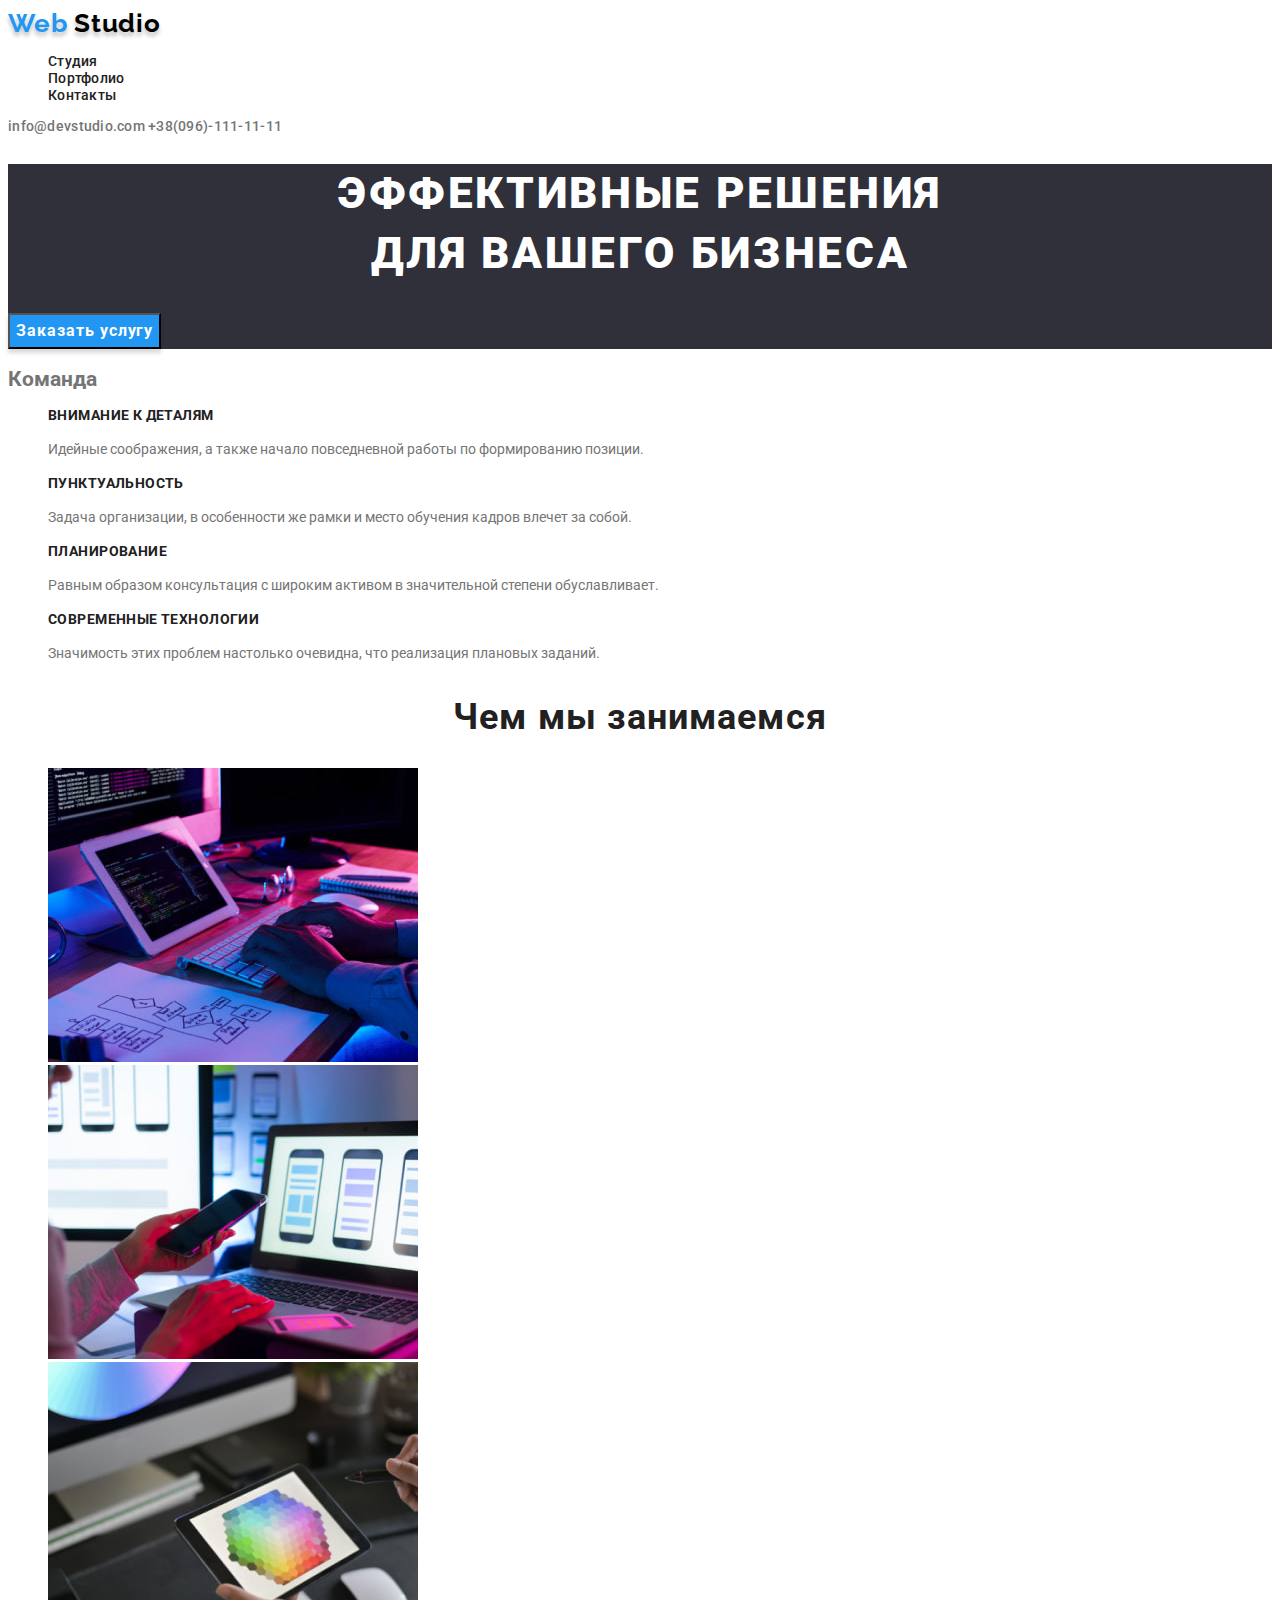
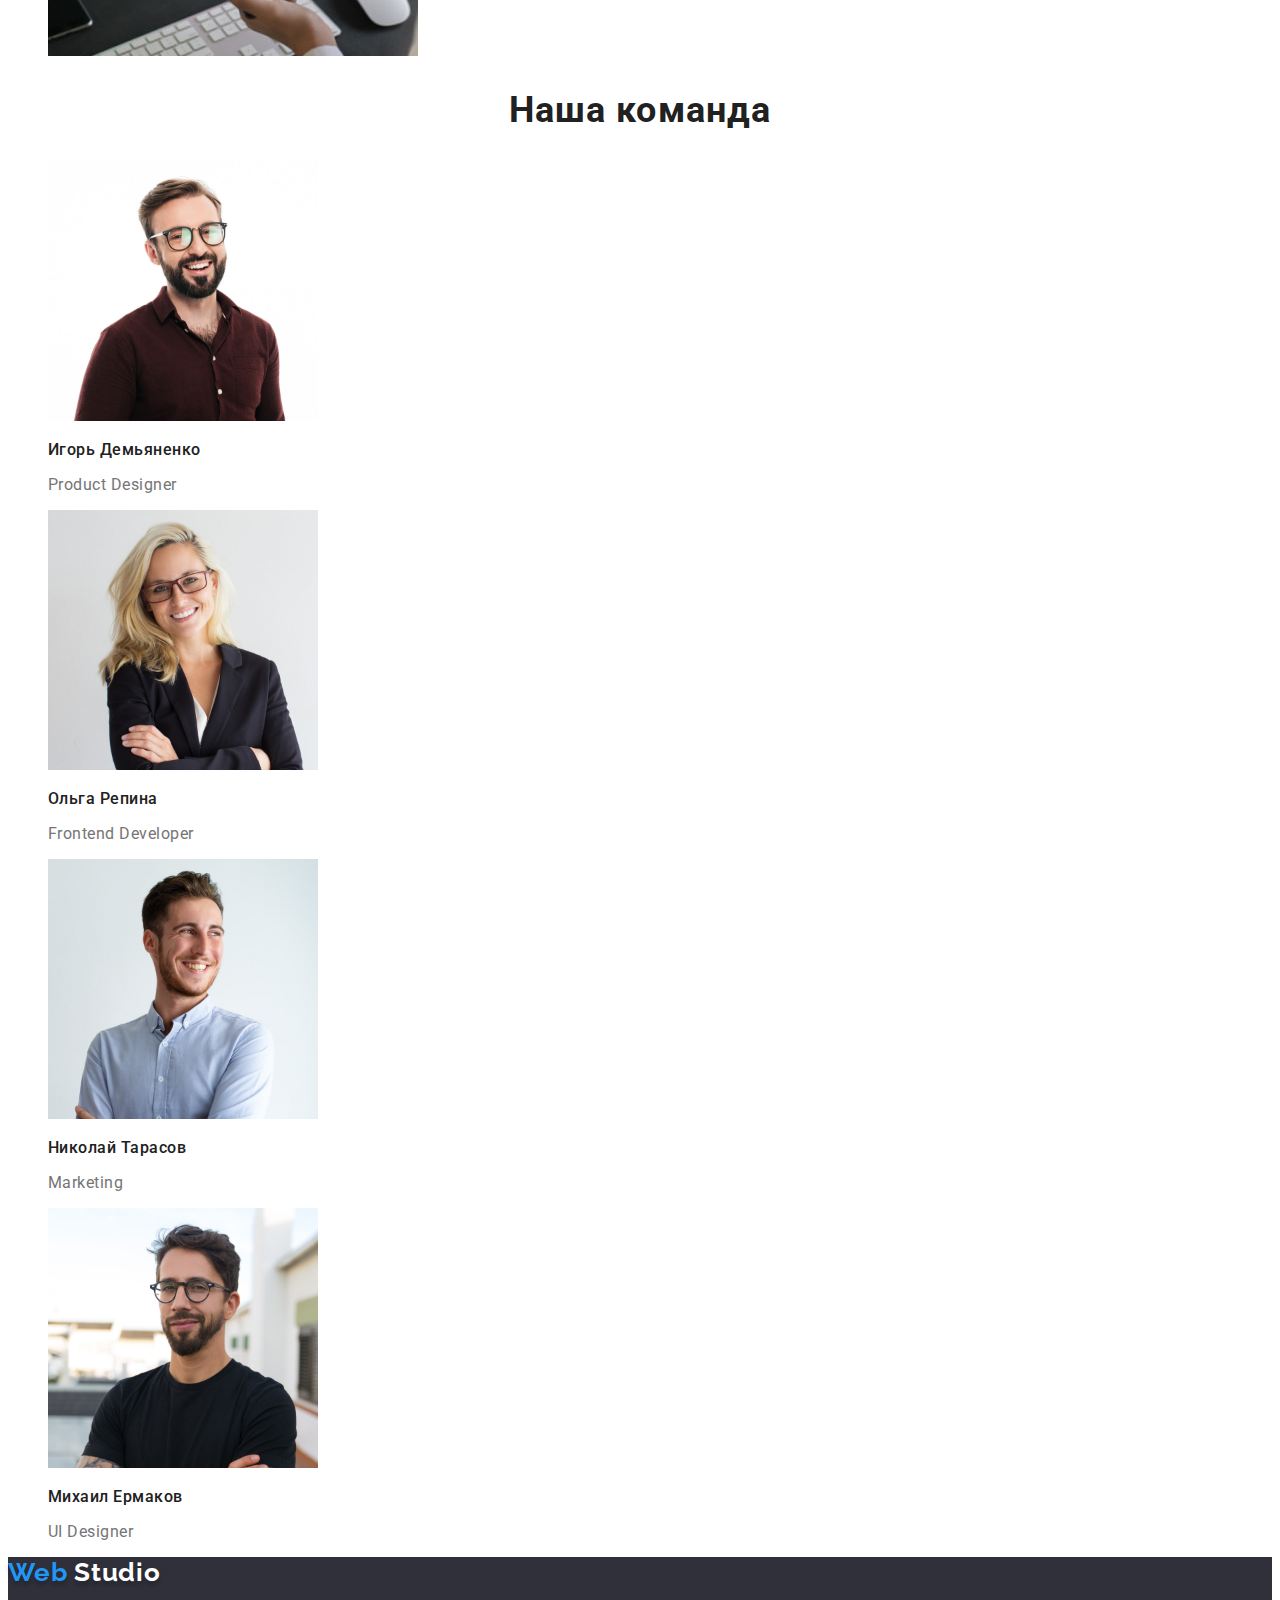
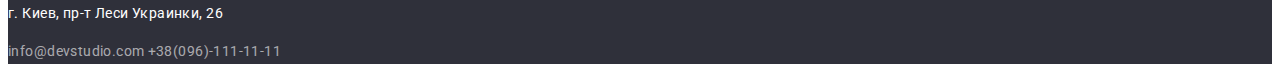
<file: index.html>
<!DOCTYPE html>
<html lang="ru">
	<head>
		<meta charset="UTF-8" />
		<meta http-equiv="X-UA-Compatible" content="IE=edge" />
		<meta name="viewport" content="width=device-width, initial-scale=1.0" />
		<title>Document</title>
		<!--Projects fonts-->
		<link rel="preconnect" href="https://fonts.googleapis.com" />
		<link rel="preconnect" href="https://fonts.gstatic.com" crossorigin />
		<link
			href="https://fonts.googleapis.com/css2?family=Raleway:wght@700&family=Roboto:wght@400;500;700;900&display=swap"
			rel="stylesheet"
		/>
		<!--Custom styles-->
		<link rel="stylesheet" href="./css/styles.css" />
	</head>
	<body>
		<header>
			<nav class="navigation">
				<a href="" class="logo">
					<span class="accent-logo">Web</span>
					Studio
				</a>

				<ul class="list">
					<li class="item">
						<a class="link" href="">Студия</a>
					</li>
					<li class="item">
						<a class="link" href="./portfolio.html">Портфолио</a>
					</li>
					<li class="item">
						<a class="link" href="">Контакты</a>
					</li>
				</ul>
			</nav>

			<a class="contacts" href="mailto:info@devstudio.com">info@devstudio.com</a>
			<a class="contacts" href="tel:+38(096)-111-11-11">+38(096)-111-11-11</a>
		</header>
		<main>
			<section class="hero">
				<h1 class="title-hero">
					Эффективные решения
					<br />
					для вашего бизнеса
				</h1>

				<button class="btn" type="button">Заказать услугу</button>
			</section>

			<section>
				<h2>Команда</h2>
				<ul class="features-main">
					<li>
						<h3 class="features">Внимание к деталям</h3>
						<p class="features-list">
							Идейные соображения, а также начало повседневной работы по формированию позиции.
						</p>
					</li>
					<li>
						<h3 class="features">Пунктуальность</h3>
						<p class="features-list">
							Задача организации, в особенности же рамки и место обучения кадров влечет за собой.
						</p>
					</li>
					<li>
						<h3 class="features">Планирование</h3>
						<p class="features-list">
							Равным образом консультация с широким активом в значительной степени обуславливает.
						</p>
					</li>
					<li>
						<h3 class="features">Современные технологии</h3>
						<p class="features-list">Значимость этих проблем настолько очевидна, что реализация плановых заданий.</p>
					</li>
				</ul>
			</section>
			<section>
				<h2 class="caption">Чем мы занимаемся</h2>
				<ul class="caption-list">
					<li>
						<img src="images/img.jpg" alt="работа с кодом на компьютере" width="370" />
					</li>
					<li>
						<img src="images/img1.jpg" alt="оптимизация приложений под портативные устройста" width="370" />
					</li>
					<li>
						<img src="images/img2.jpg" alt="удаленный доступ к компьютеру с помощью планшета" width="370" />
					</li>
				</ul>
			</section>

			<section>
				<h2 class="team-tittle">Наша команда</h2>
				<ul class="team-list">
					<li>
						<img src="images/team/member1.jpg" alt="Игорь Демьяненко" width="270" />
						<h3 class="team">Игорь Демьяненко</h3>
						<p class="team-info">Product Designer</p>
					</li>
					<li>
						<img src="images/team/member2.jpg" alt="Ольга Репина" width="270" />
						<h3 class="team">Ольга Репина</h3>
						<p class="team-info">Frontend Developer</p>
					</li>
					<li>
						<img src="images/team/member3.jpg" alt="Николай Тарасов" width="270" />
						<h3 class="team">Николай Тарасов</h3>
						<p class="team-info">Marketing</p>
					</li>
					<li>
						<img src="images/team/member4.jpg" alt="Михаил Ермаков" width="270" />
						<h3 class="team">Михаил Ермаков</h3>
						<p class="team-info">UI Designer</p>
					</li>
				</ul>
			</section>
		</main>
		<footer class="page-footer">
			<a class="footer-logo" href="">
				<span class="accent-logo">Web</span>
				Studio
			</a>
			<address>
				<p class="adress-info">г. Киев, пр-т Леси Украинки, 26</p>
				<a class="footer-contacts" href="mailto:info@devstudio.com">info@devstudio.com</a>
				<a class="footer-contacts" href="tel:+38(096)-111-11-11">+38(096)-111-11-11</a>
			</address>
		</footer>
	</body>
</html>
</file>
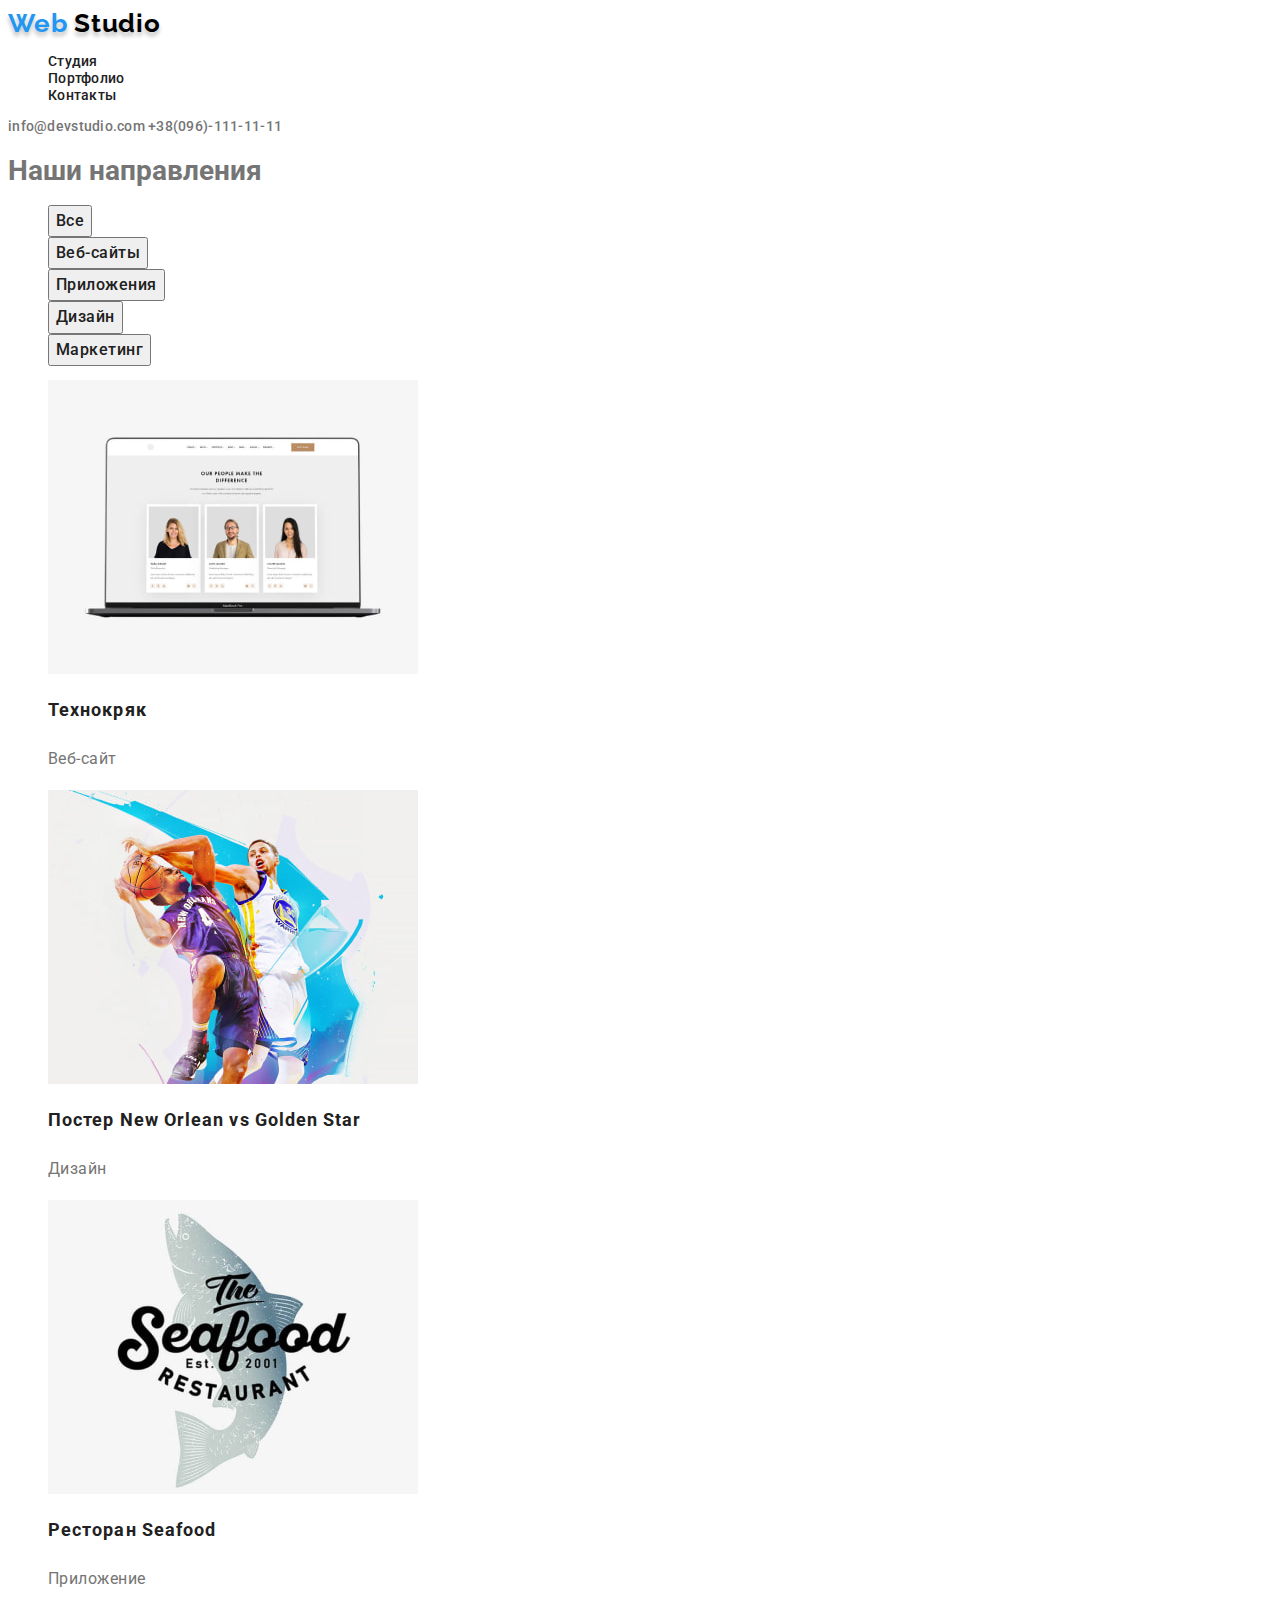
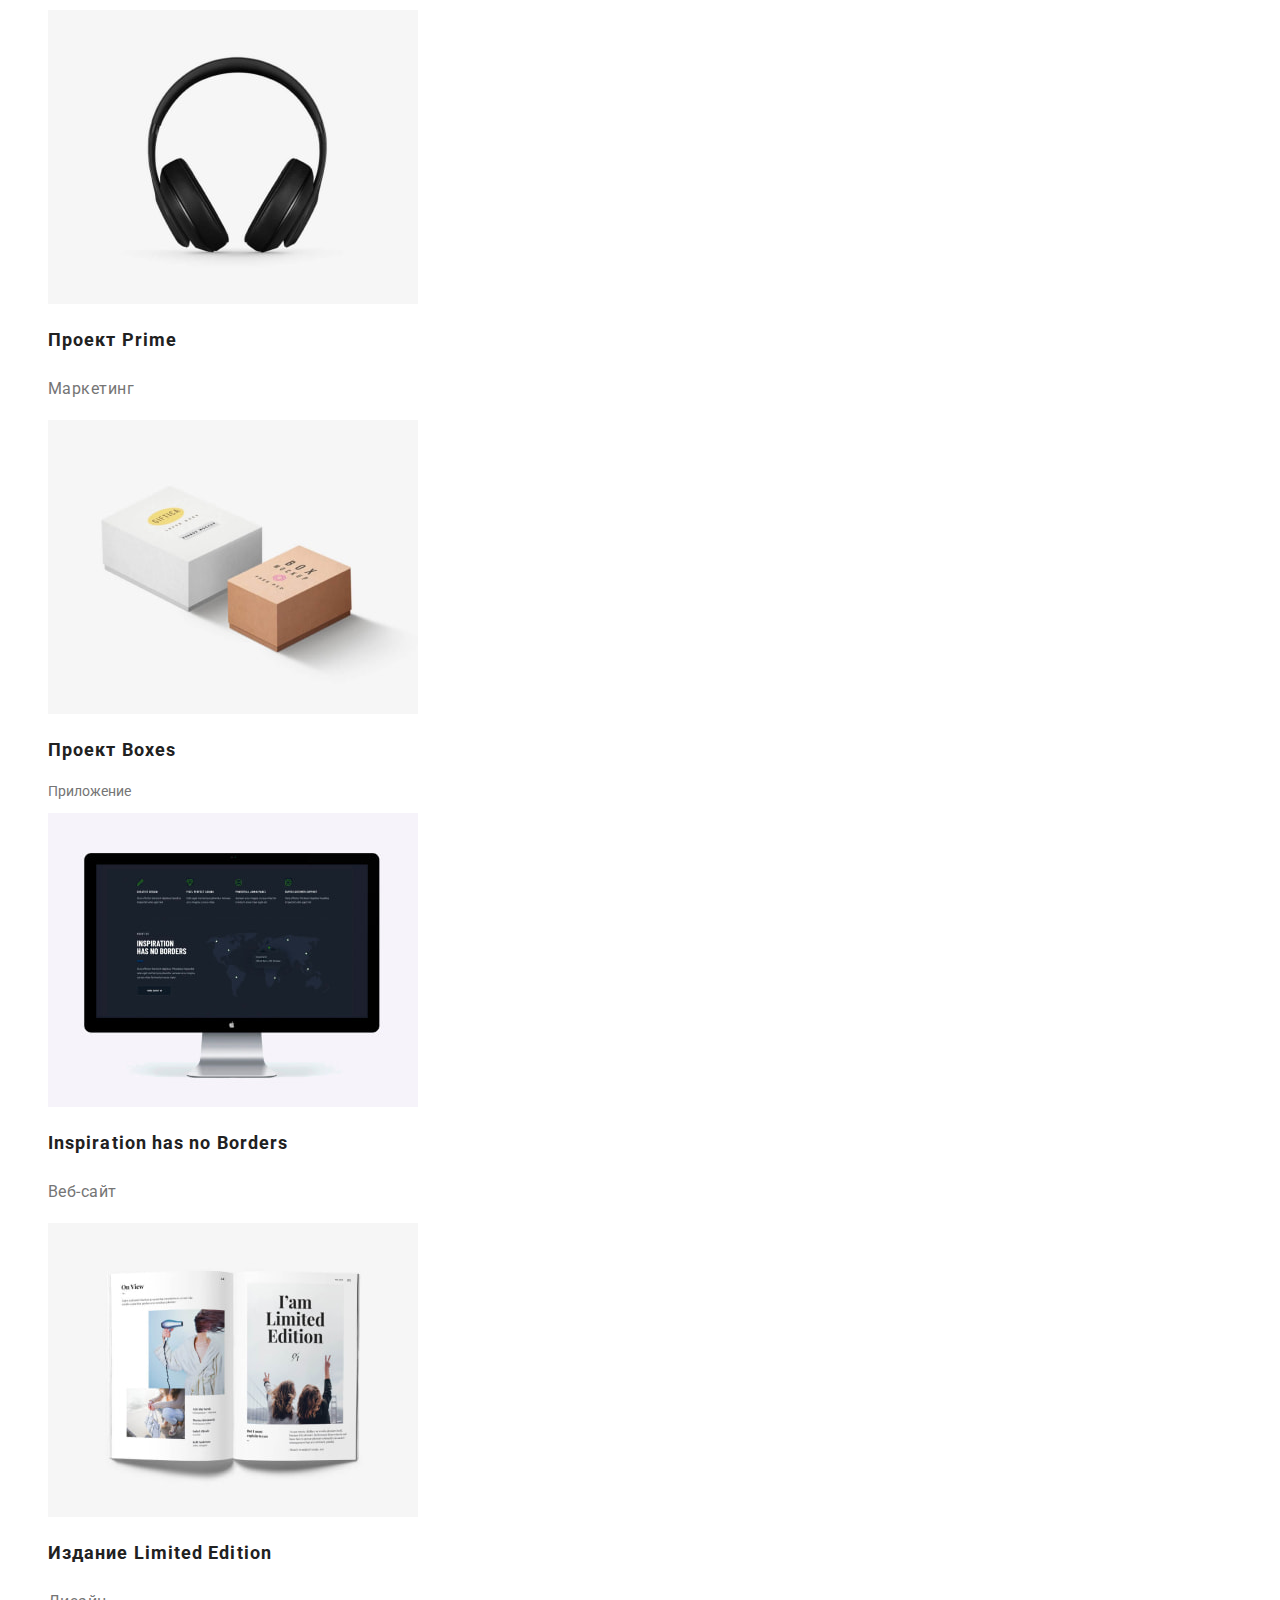
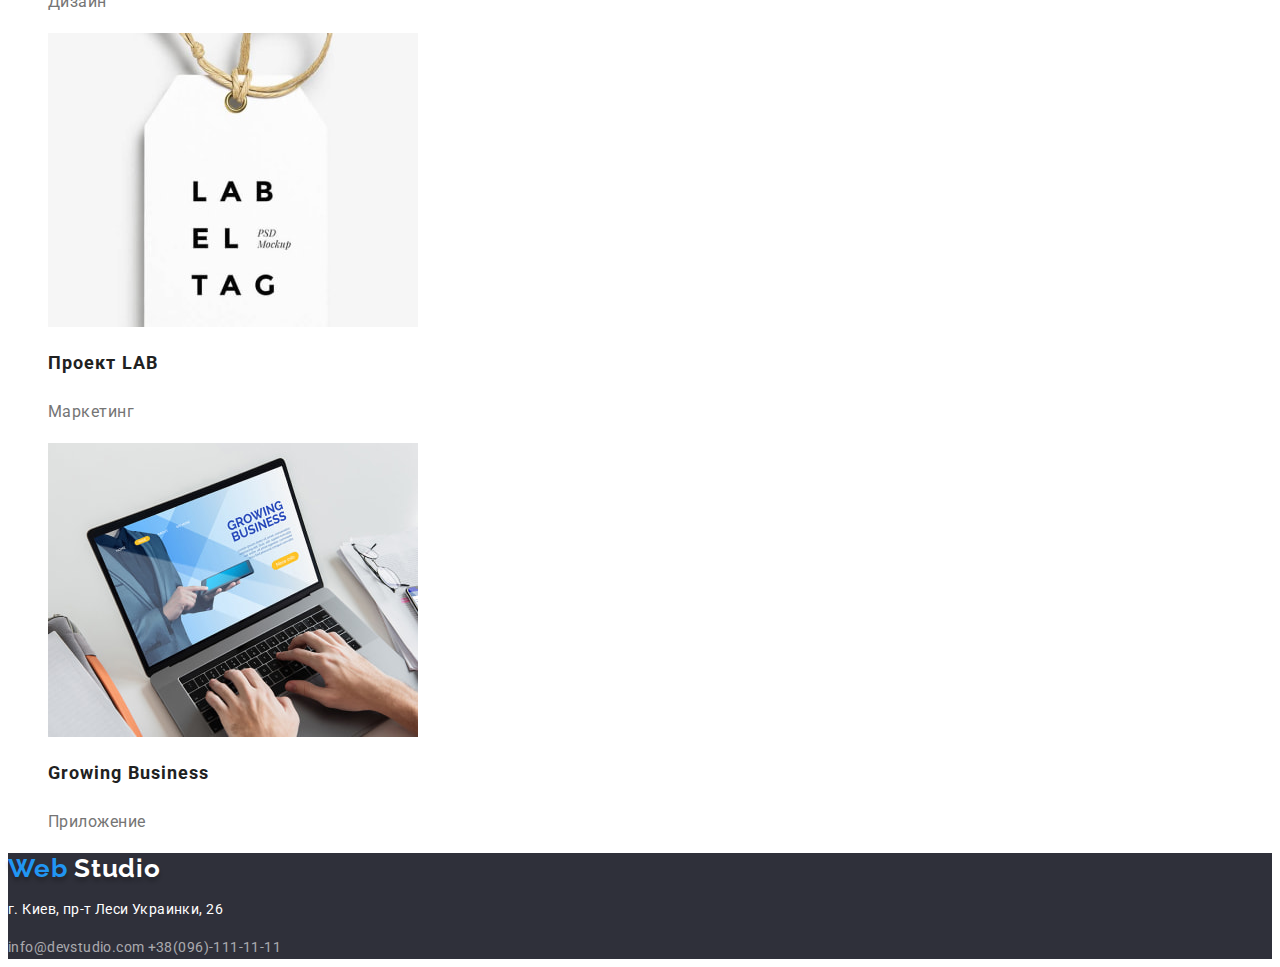
<file: portfolio.html>
<!DOCTYPE html>
<html lang="en">
	<head>
		<meta charset="UTF-8" />
		<meta http-equiv="X-UA-Compatible" content="IE=edge" />
		<meta name="viewport" content="width=device-width, initial-scale=1.0" />
		<title>Document</title>
		<!--Projects fonts-->
		<link rel="preconnect" href="https://fonts.googleapis.com" />
		<link rel="preconnect" href="https://fonts.gstatic.com" crossorigin />
		<link
			href="https://fonts.googleapis.com/css2?family=Raleway:wght@700&family=Roboto:wght@400;500;700;900&display=swap"
			rel="stylesheet"
		/>
		<!--Custom styles-->
		<link rel="stylesheet" href="./css/styles.css" />
	</head>
	<body>
		<header>
			<nav class="navigation">
				<a href="" class="logo">
					<span class="accent-logo">Web</span>
					Studio
				</a>

				<ul class="list">
					<li class="item">
						<a class="link" href="./index.html">Студия</a>
					</li>
					<li class="item">
						<a class="link" href="">Портфолио</a>
					</li>
					<li class="item">
						<a class="link" href="">Контакты</a>
					</li>
				</ul>
			</nav>

			<a class="contacts" href="mailto:info@devstudio.com">info@devstudio.com</a>
			<a class="contacts" href="tel:+38(096)-111-11-11">+38(096)-111-11-11</a>
		</header>

		<main>
			<section>
				<h1>Наши направления</h1>

				<ul class="filter-main">
					<li><button class="btn-filter" type="button">Все</button></li>
					<li><button class="btn-filter" type="button">Веб-сайты</button></li>
					<li><button class="btn-filter" type="button">Приложения</button></li>
					<li><button class="btn-filter" type="button">Дизайн</button></li>
					<li><button class="btn-filter" type="button">Маркетинг</button></li>
				</ul>
				<ul class="filter-content">
					<li>
						<img src="images/portfolio/pict1.jpg" alt="интерфейс веб-сайта" width="370" />
						<h2 class="filter-item">Технокряк</h2>
						<p class="filter-list">Веб-сайт</p>
					</li>
					<li>
						<img src="images/portfolio/pict2.jpg" alt="постер команд нба" width="370" />
						<h2 class="filter-item" >Постер New Orlean vs Golden Star</h2>
						<p class="filter-list" >Дизайн</p>
					</li>
					<li>
						<img src="images/portfolio/pict3.jpg" alt="логотип ресторана seafood" width="370" />
						<h2 class="filter-item" >Ресторан Seafood</h2>
						<p class="filter-list" >Приложение</p>
					</li>
					<li>
						<img src="images/portfolio/pict4.jpg" alt="наушники" width="370" />
						<h2 class="filter-item" >Проект Prime</h2>
						<p class="filter-list" >Маркетинг</p>
					</li>
					<li>
						<img src="images/portfolio/pict5.jpg" alt="коробки" width="370" />
						<h2 class="filter-item" >Проект Boxes</h2>
						<pclass="filter-list" >Приложение</p>
					</li>
					<li>
						<img src="images/portfolio/pict6.jpg" alt="веб-сайт на мониторе" width="370" />
						<h2 class="filter-item" >Inspiration has no Borders</h2>
						<p class="filter-list" >Веб-сайт</p>
					</li>
					<li>
						<img src="images/portfolio/pict7.jpg" alt="журнал" width="370" />
						<h2 class="filter-item" >Издание Limited Edition</h2>
						<p class="filter-list" >Дизайн</p>
					</li>
					<li>
						<img src="images/portfolio/pict8.jpg" alt=",бирка для одежды" width="370" />
						<h2 class="filter-item" >Проект LAB</h2>
						<p class="filter-list" >Маркетинг</p>
					</li>
					<li>
						<img src="images/portfolio/pict9.jpg" alt="приложение на компьютере" width="370" />
						<h2 class="filter-item" >Growing Business</h2>
						<p class="filter-list" >Приложение</p>
					</li>
				</ul>
			</section>
		</main>
		<footer class="page-footer">
			<a class="footer-logo" href="">
				<span class="accent-logo">Web</span>
				Studio
			</a>
			<address>
				<p class="adress-info">г. Киев, пр-т Леси Украинки, 26</p>
				<a class="footer-contacts" href="mailto:info@devstudio.com">info@devstudio.com</a>
				<a class="footer-contacts" href="tel:+38(096)-111-11-11">+38(096)-111-11-11</a>
			</address>
		</footer>
	</body>
</html>
</file>
<file: css/styles.css>
:root{
    --main-font: Roboto, sans-serif;
    --secondary-font: Raleway, sans-serif;
    /* text colors*/
    --txt-cl:#757575;
    --secondary-txt-cl:#212121;
    --accent-cl:#2196F3;
    /*backgrounds color*/
    --main-bg-cl:#E5E5E5;
    --secondary-bg-cl:#2F303A;
}

body{
    font-family: var(--main-font);
    font-size: 14px;
    color: var(--txt-cl);
}

.logo{
    color: #000000;
    font-family: var(--secondary-font);
    font-weight: 700;
    font-size: 26px;
    line-height: 1.19;
    letter-spacing: 0.03em;
    text-decoration: none;
    text-shadow: 0px 4px 4px rgba(0, 0, 0, 0.25);
}

.accent-logo{
   color: var(--accent-cl); 
}

.link{
    font-weight: 500;
    line-height: 1.14;
    letter-spacing: 0.02em;
    color: var(--secondary-txt-cl);
    text-decoration: none;
    
}
.list,
.filter-main,
.features-main,
.caption-list,
.team-list,
.filter-content{
    list-style: none;
}

.link:hover,
.link:focus{
    color: var(--accent-cl);
}

.contacts{
    font-weight: 500;
    line-height: 1.14;
    letter-spacing: 0.02em;
    color: var(--txt-cl);
    text-decoration: none;
}

.contacts:hover,
.contacts:focus{
    color: var(--accent-cl);
}

.hero{
    background: var(--secondary-bg-cl);
}

.title-hero{
    font-weight: 900;
    font-size: 44px;
    line-height: 1.36;
    text-align: center;
    letter-spacing: 0.06em;
    text-transform: uppercase;
    color: #FFFFFF;
}

.btn{
    font-weight: 700;
    font-size: 16px;
    line-height: 1.88;
    display: flex;
    align-items: center;
    text-align: center;
    letter-spacing: 0.06em;
    color: #FFFFFF;
    background: var(--accent-cl);
    box-shadow: 0px 4px 4px rgba(0, 0, 0, 0.15);
    cursor: pointer;
    font-family: inherit;
}
.features{
    font-weight: 700;
    font-size: 14px;
    line-height: 1.14;
    letter-spacing: 0.03em;
    text-transform: uppercase;
    color: var(--secondary-txt-cl);
    list-style: none;
}

.features-list{
    line-height: 1.71;
    color: var(--txt-cl);
    
}
.caption{
    font-weight: 700;
    font-size: 36px;
    line-height: 1.17;
    text-align: center;
    letter-spacing: 0.03em;
    color: var(--secondary-txt-cl);
}
.team-tittle{
    font-weight: 700;
    font-size: 36px;
    line-height: 1.17;
    text-align: center;
    letter-spacing: 0.03em;
    color: var(--secondary-txt-cl);
}
.team{
    font-weight: 500;
    font-size: 16px;
    line-height: 1.19;
    letter-spacing: 0.03em;
    color: var(--secondary-txt-cl);
}
.team-info{
    font-size: 16px;
    line-height: 1.19;
    letter-spacing: 0.03em;
    color: var(--txt-cl);
}
.footer-logo{
    font-family: var(--secondary-font);
    font-weight: 700;
    font-size: 26px;
    line-height: 1.19;
    letter-spacing: 0.03em;
    color: #FFFFFF;
    text-shadow: 0px 4px 4px rgba(0, 0, 0, 0.25);
    text-decoration: none;
    
}
.page-footer{
    background: var(--secondary-bg-cl);
}
.adress-info{
    font-style: normal;
    line-height: 1.71;
    letter-spacing: 0.03em;
    color: #FFFFFF;
}
.footer-contacts{
    font-style: normal;
    line-height: 1.71;
    letter-spacing: 0.03em;
    color: rgba(255, 255, 255, 0.6);
    text-decoration: none;
    
}
.btn-filter{
    font-weight: 500;
    font-size: 16px;
    line-height: 1.63;
    text-align: center;
    letter-spacing: 0.03em;
    color: var(--secondary-txt-cl);
    cursor: pointer;
    font-family: inherit;
}
.btn-filter:hover,
.btn-filter:focus{
    color:#FFFFFF;
    background: var(--accent-cl);
    box-shadow: 0px 3px 1px rgba(0, 0, 0, 0.1),
    0px 1px 2px rgba(0, 0, 0, 0.08),
    0px 2px 2px rgba(0, 0, 0, 0.12);
}
.filter-item{
    font-weight: 700;
    font-size: 18px;
    line-height: 2;
    letter-spacing: 0.06em;
    color: var(--secondary-txt-cl);
}
.filter-list{
    font-size: 16px;
    line-height: 1.88;
    letter-spacing: 0.03em;
    color: var(--txt-cl);
}
</file>
